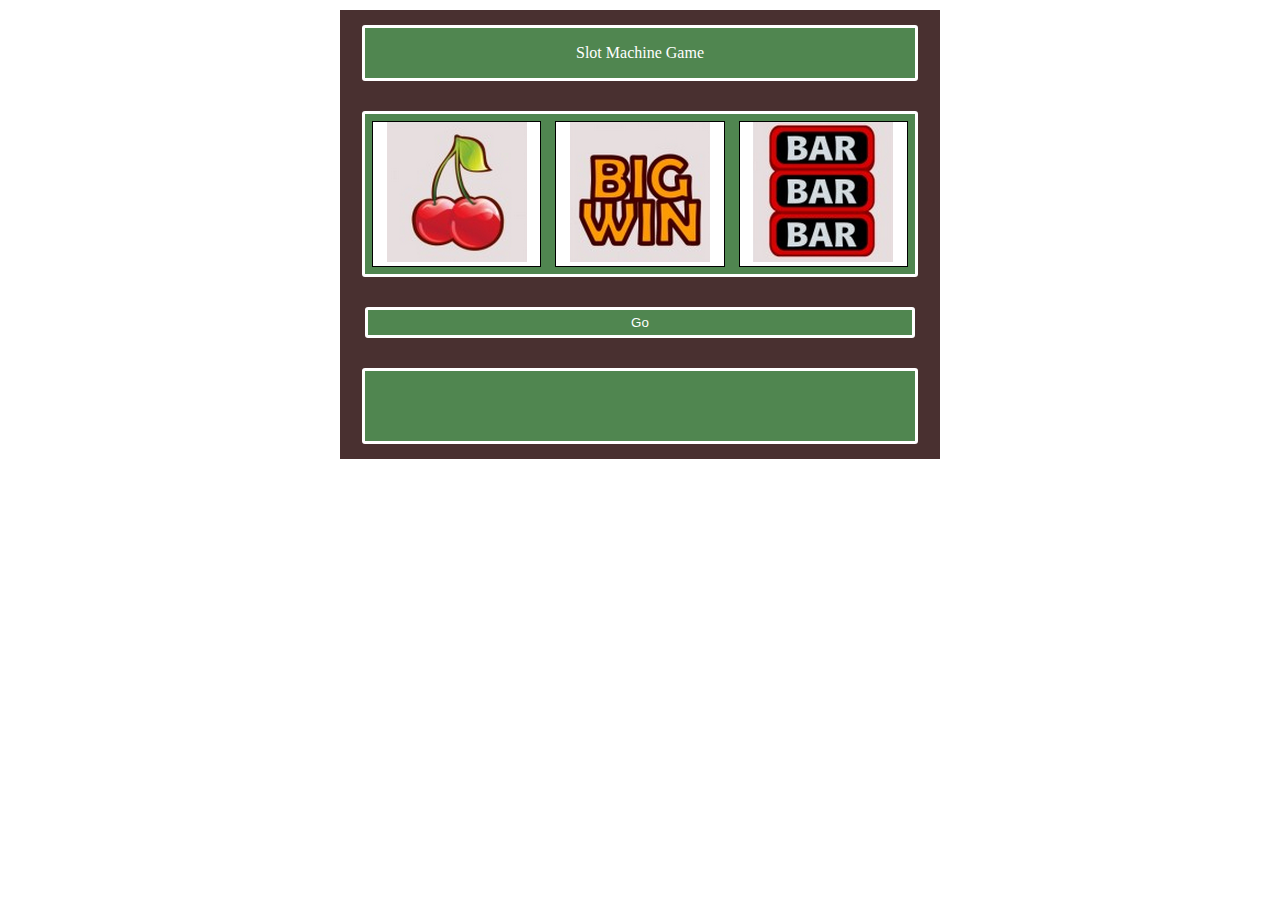
<file: Slot_Machine_Game/index.html>
<!DOCTYPE html>
<html lang="en">
<head>
    <meta charset="UTF-8">
    <meta name="viewport" content="width=device-width, initial-scale=1.0">
    <meta http-equiv="X-UA-Compatible" content="ie=edge">
    <link rel="stylesheet" href="main.css">
    <title>Slot Machine Game</title>
</head>
<body>
    <div class="wrapper">
        <div class="fieldWrap">
            <p class="text">Slot Machine Game</p>
        </div>
        <div class="fieldWrap flexWrap">
            <span class="spanWrap">
                <img src="img/chery.png">
            </span>
            <span class="spanWrap">
                <img src="img/bigWin.png">
            </span>
            <span class="spanWrap">
                <img src="img/bar.png">
            </span>        
        </div>
        <button class="fieldWrap goInset">Go</button>
        <div class="fieldWrap footInset">
            <p class="logger"></p>
        </div>
    </div>

    <script src="main.js"></script>
</body>
</html>
</file>
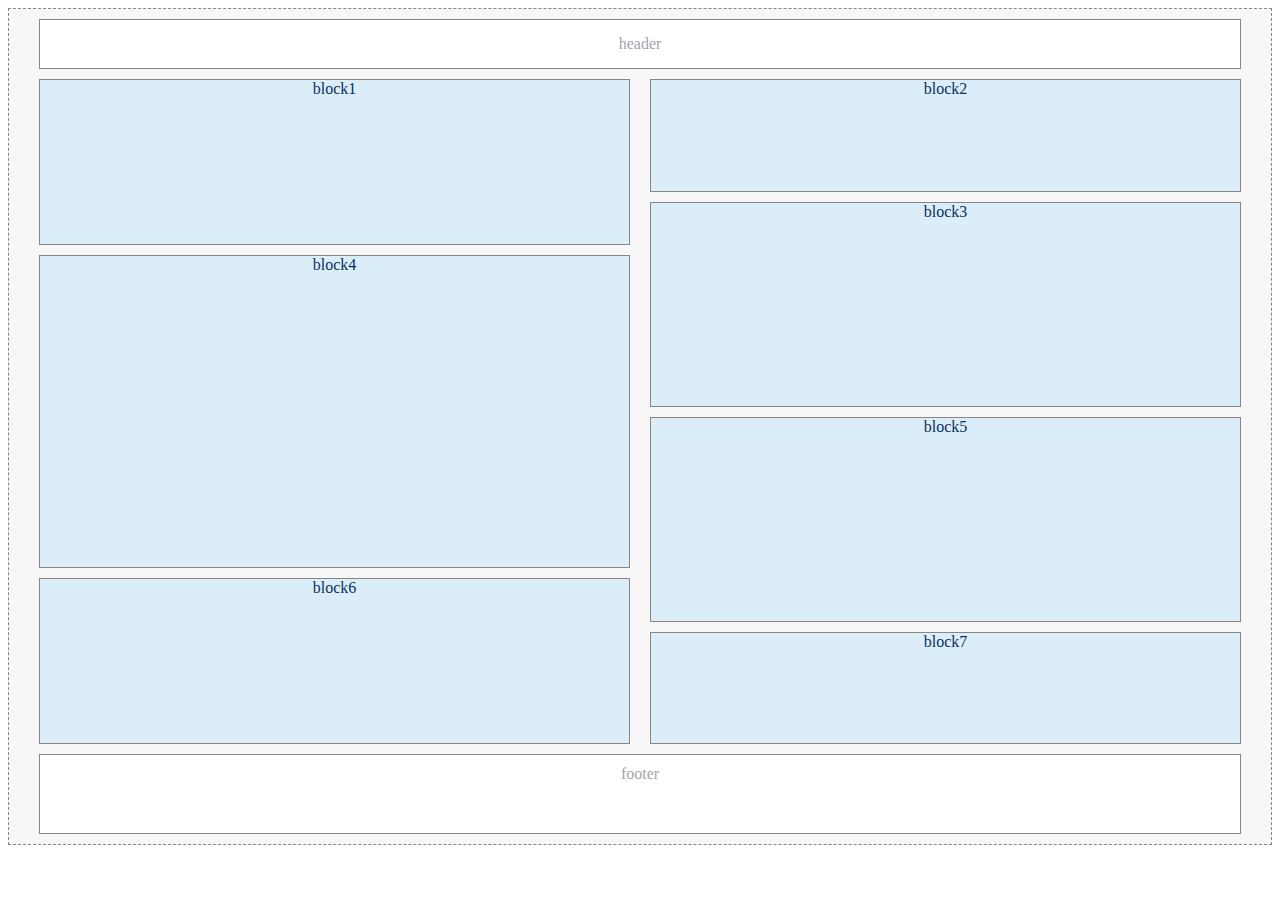
<file: Task_4(front-end test form)/index.html>
<!DOCTYPE html>
<html lang="en">
<head>
    <meta charset="UTF-8">
    <meta name="viewport" content="width=device-width, initial-scale=1.0">
    <meta http-equiv="X-UA-Compatible" content="ie=edge">
    <title>Task_4</title>
    <link rel="stylesheet" href="main.css">
</head>
<body>

    <div class="container">
        <header>
            <span class="title">header</span>
        </header>
        <div class="content">
            <div class="col colLeft">
                <div class="block block1">block1</div>
                <div class="block block4">block4</div>
                <div class="block block6">block6</div>
            </div>
            <div class="col colRight">
                <div class="block block2">block2</div>
                <div class="block block3">block3</div>
                <div class="block block5">block5</div>
                <div class="block block6">block7</div>
            </div>
        </div>
        <footer>footer</footer>
    </div>
    
</body>
</html>
</file>
<file: Slot_Machine_Game/main.css>
.wrapper {
    display: flex;
    justify-content: center;
    flex-flow: row wrap;
    align-items: center;
    align-content: flex-start;
    background: #493030;
    width: 600px;
    margin: 10px auto;
}
.fieldWrap {
    color: #fff;
    background: #508650;
    border: 3px solid #fff;
    border-radius: 3px;
    flex: 0 1 auto;
    align-self: center;
    min-width: 550px;
    margin: 15px;
}
.text {
    text-align: center; 
}
.flexWrap {
    display: flex;
    justify-content: center;
    flex-flow: row wrap;
    align-items: center;
    align-content: flex-start;
}
.spanWrap {
    flex: 1 1 auto;
    align-self: center;
    margin: 7px;
    background: white;
    border: 1px solid black;
    min-height: 60px;
    color: black;
    text-align: center;
}
.goInset {
    cursor: pointer;
    padding: 5px;
}
.footInset {
    min-height: 70px;
}
.logger {
    margin-left: 15px;
}
</file>
<file: Task_4(front-end test form)/main.css>
* {
    box-sizing: border-box;
}

.container {
    max-width: 100%;
    border: 1px dashed #8a8484;
    background-color: #F7F7F7;
    padding: 10px 30px;
}

header, footer {
    color: #A2A5AB;
    background-color: #fff;
    border: 1px solid #8a8484;
}

header {
    height: 50px;
    display: flex;
    justify-content: center;
    align-items: center;

}

footer {
    height: 80px;
    text-align: center;
    padding-top: 10px;
}

.content {
    display: flex;
    justify-content: center;
    margin: 5px 0;
}
.col {
    width: 100%;
    height: 75vh;
    display: flex;
    flex-direction: column;
    align-items: stretch;
}
.colLeft {    
    margin-right: 20px;
}
.block1, .block6 {
    flex: 1 1 auto;
}
.block4 {
    flex: 2 1 auto;
}
.block2, .block7 {
    flex: 1 1 auto;
}
.block5, .block3 {
    flex: 2 1 auto;
}

.block {
    color: #0B305A;
    background-color: #DAEDF9;
    border: 1px solid #8a8484;
    margin: 5px 0;
    text-align: center;
}

@media all and (max-width: 640px) {
    .content {
        display: flex;
        flex-direction: column;
        align-items: stretch;
    }
}
</file>
